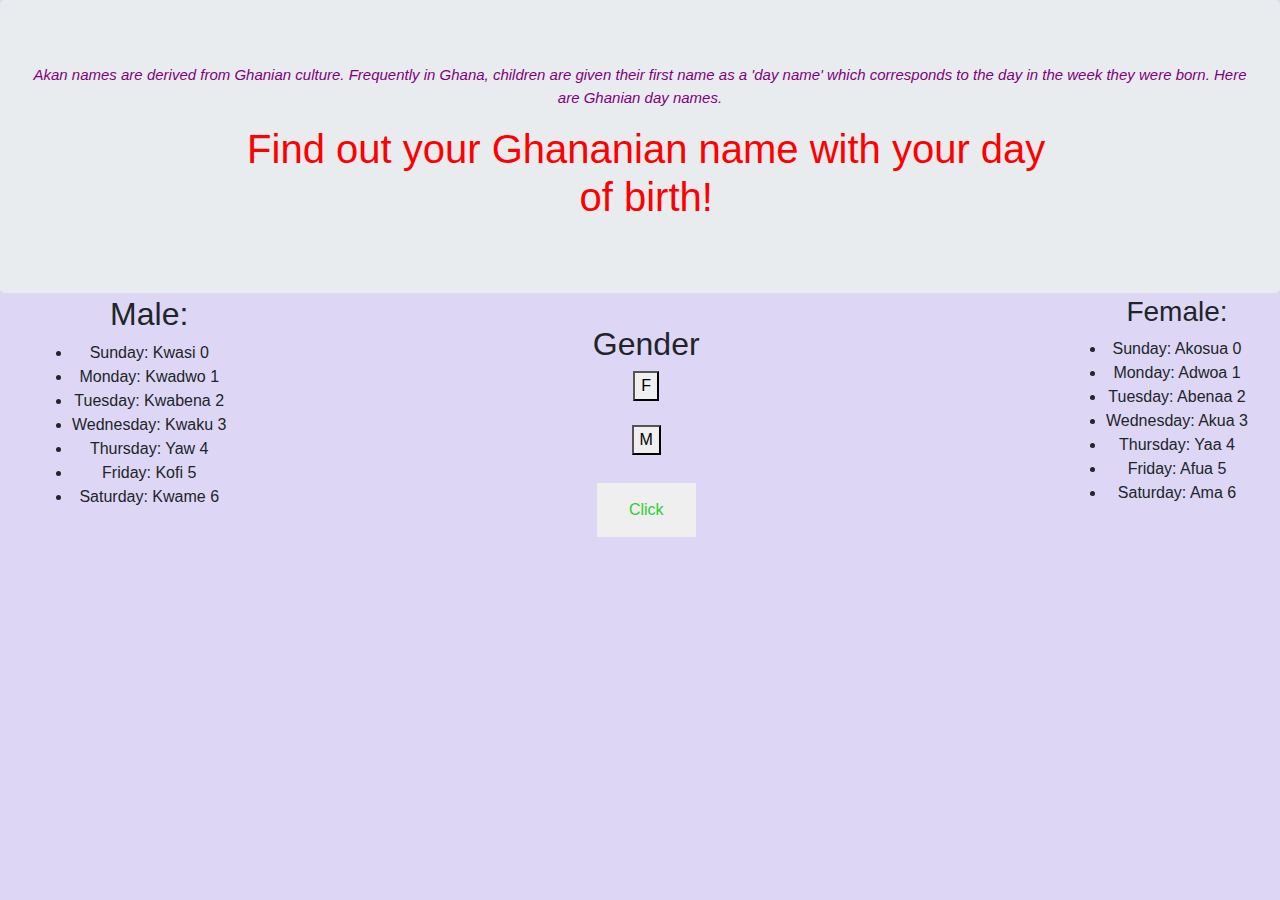
<file: index.html>
<!DOCTYPE html>
<html>
  <head>
    <link href="css/bootstrap.css" rel="stylesheet" type="text/css">
    <link rel="stylesheet" href="css/styles.css" type="text/css">
    <meta charset="utf-8">
    <title>DAY OF BIRTH CALCULATOR</title>
  </head>
  <body>
    <div class="containers">
      <div class="jumbotron">
        <p>Akan names are derived from Ghanian culture. Frequently in Ghana, children are given their first name as a 'day name'
          which corresponds to the day in the week they were born. Here are Ghanian day names.</p>
          <div class="male">
          <ul>
            <h2>Male:</h2>
            <li>Sunday: Kwasi  0</li>
            <li>Monday: Kwadwo 1</li>
            <li>Tuesday: Kwabena 2</li>
            <li> Wednesday: Kwaku 3</li>
            <li>Thursday:  Yaw 4</li>
            <li>Friday: Kofi 5</li>
            <li>Saturday: Kwame 6</li>
          </ul>
          </div>
          <div class="female">
          <ul>
            <h3>Female:</h3>
            <li>Sunday: Akosua 0</li>
            <li>Monday: Adwoa 1</li>
            <li>Tuesday: Abenaa 2</li>
            <li>Wednesday: Akua 3</li>
            <li>Thursday:  Yaa 4</li>
            <li>Friday: Afua 5</li>
            <li>Saturday: Ama 6</li>
           </ul>
            </div>
        <h1>Find out your Ghananian name with your day of birth!</h1>
      </div>
      <h2>Gender</h2>
      <div class="button1">
        <button id="gender" type="checkbox" name="button" value="female">F</button><br></br>
      </div>
      <div class="button2">
        <button  id="gender" type="checkbox" name="button" value="male">M</button><br></br>
      </div>
      <div>
        <button class="button" onclick="dateOfBirth()">Click </button>
      </div>
      <p id="result"></p>
    <script src="js/scripts.js"></script>
    </div>
  </body>
</html>
</file>
<file: css/styles.css>
h1 {
  color: red;
}
.dob {
  color:#EEE8AA
}
body {
  background-color: #5032CD32

}
.button {
  border: none;
  color:#32CD32;
  padding: 15px 32px;
  text-align: center;
  text-decoration: none;
  display: inline-block;
  font-size: 16px;
  margin: 4px 2px;
  cursor: pointer;
}

.containers {
  text-align: center;
}
p {
  color: #800080;
  font-style: italic;
  font-size: 15px;
}

.male {
  float: left;
  padding-top: 170px;
}
.female {
  float: right;
  padding-top: 170px;
}
</file>
